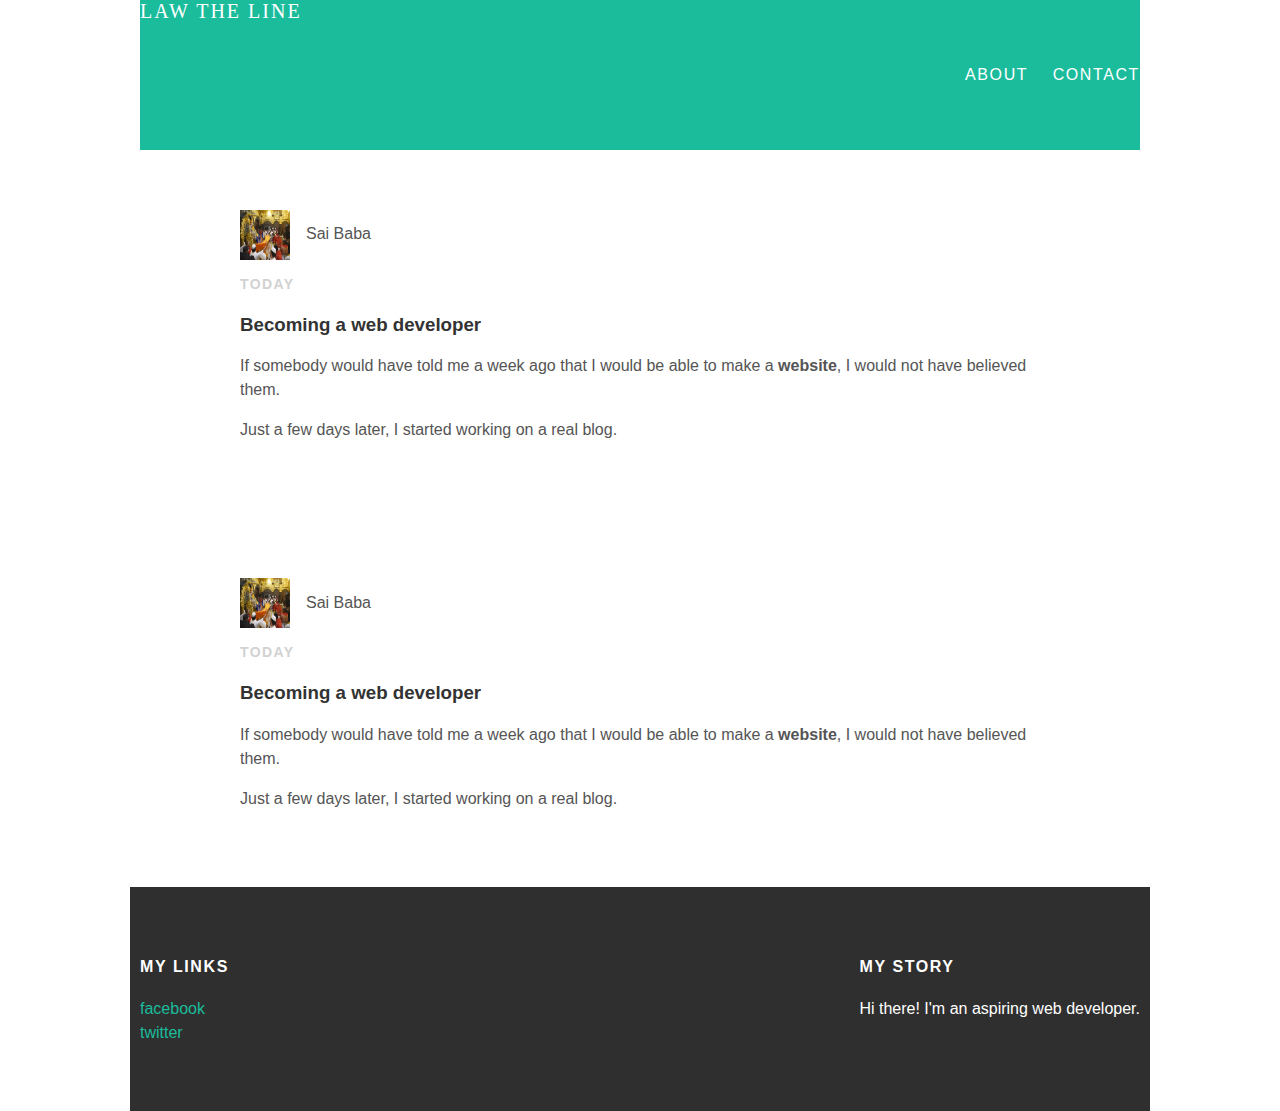
<file: index.html>
<!DOCTYPE html>
<html>
<head>
  <title>Law the Line</title>
  <link rel="stylesheet" type="text/css" href="styles.css">
</head>
<body>
  <div id="header"
    <div class="container">
      <a id="header-title" href="index.html">Law the Line</a>
      <ul id="header-nav">
        <li><a href="about1.html">About</a></li>
        <li><a href="mailto:the.shwetav@gmail.com">Contact</a></li>
        </ul>
      </div>
    </div>
<div id="content"
  <div class="post-container">
  <div class="post">
    <div class="post-author">
      <img src="saibabafull.jpg"><span>Sai Baba</span>
    </div>
    <p class="post-date">Today</p>
    <h3 class="post-title">Becoming a web developer</h3>
    <div class="post-content">
      <p>If somebody would have told me a week ago that I would be able to make a <strong>website</strong>, I would not have believed them.</p>
      <p>Just a few days later, I started working on a real blog.</p>
  </div>
</div>
  </div>   
<div class="container">
  <div class="post">
    <div class="post-author">
      <img src="saibabafull.jpg"><span>Sai Baba</span>
    </div>
    <p class="post-date">Today</p>
    <h3 class="post-title">Becoming a web developer</h3>
    <div class="post-content">
      <p>If somebody would have told me a week ago that I would be able to make a <strong>website</strong>, I would not have believed them.</p>
      <p>Just a few days later, I started working on a real blog.</p>
  </div>
</div>
  </div>
      <div id="footer"
<div class="container">
  <div class="column">
    <h4>My Links</h4>
    <p>
    <a href="https://facebook.com/shwetav.singh">facebook</a>
<br>
<a href="https://twitter.com/shwetavsingh007">twitter</a>
  </p>
  </div>
  <div class="columm">
    <h4>My Story</h4>
    <p>Hi there! I'm an aspiring web developer.</p>
  </div>
  </div>
</div>
</body>
</html>
</file>
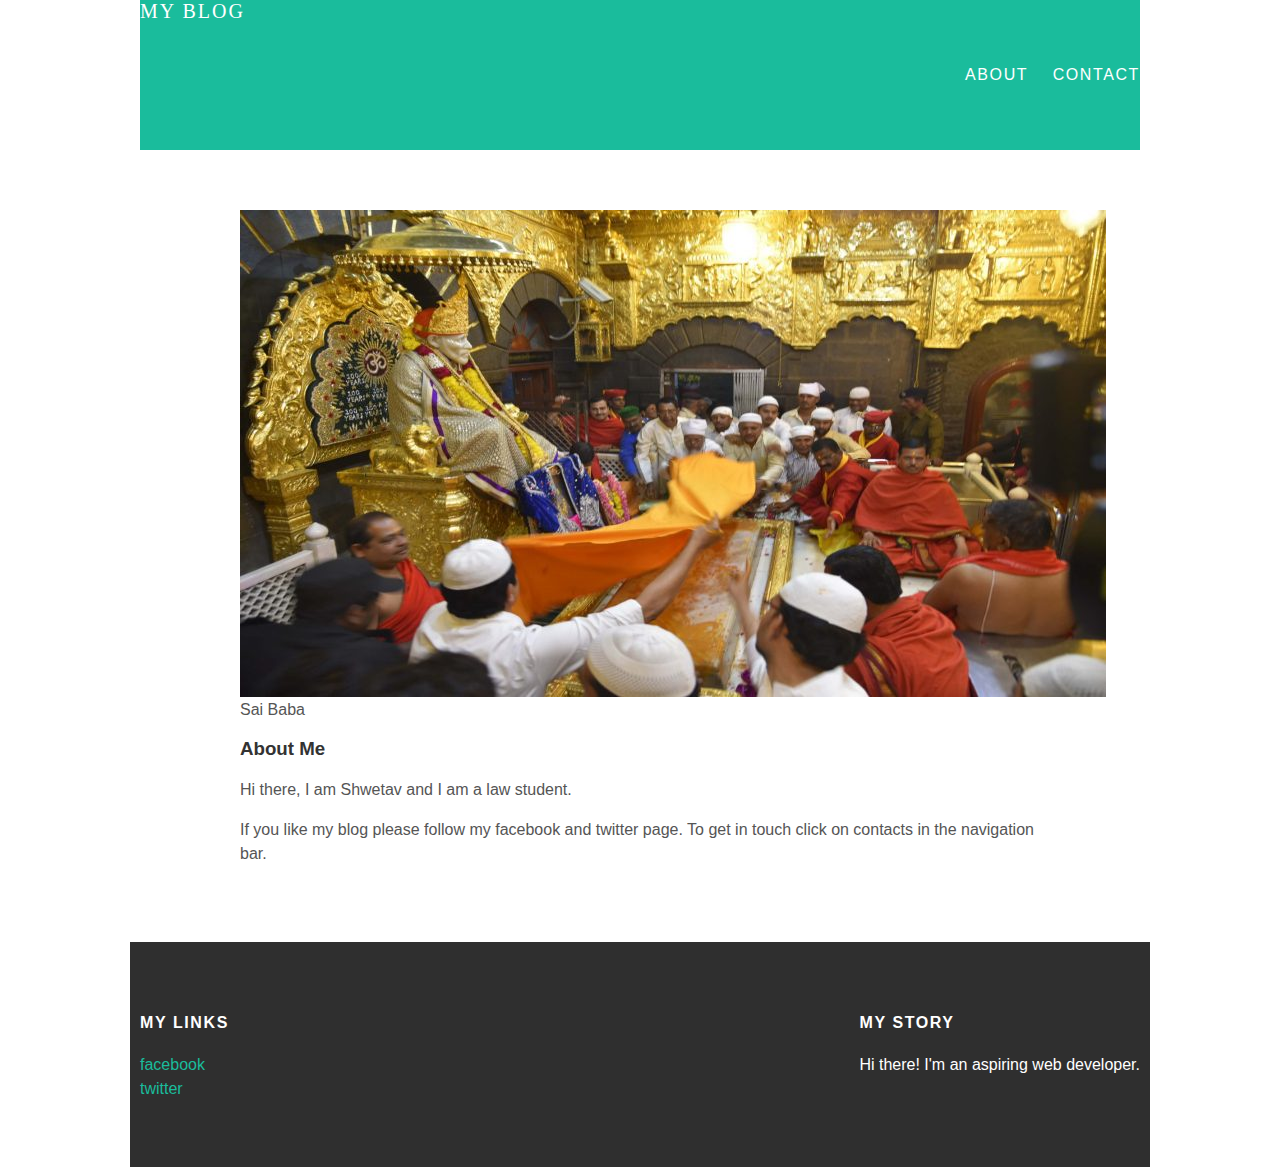
<file: about1.html>
<!DOCTYPE html>
<html>
<head>
  <title>Law the Line</title>
  <link rel="stylesheet" type="text/css" href="styles.css">
</head>
<body>
  <div id="header"
    <div class="container">
      <a id="header-title" href="index.html">My Blog</a>
      <ul id="header-nav">
        <li><a href="about1.html">About</a></li>
        <li><a href="mailto:the.shwetav@gmail.com">Contact</a></li>
        </ul>
      </div>
    </div>
    <div id="content"
<div class="container">
  <div class="about">
    <div class="about-author">
      <img src="saibabafull.jpg"><span>Sai Baba</span>
    </div>
    <h3 class="-title">About Me</h3>
    <div class="about-content">
      <p>Hi there, I am Shwetav and I am a law student.
      <p>If you like my blog please follow my facebook and twitter page. To get in touch click on contacts in the navigation bar.</p>
  </div>
</div>
  </div>
      <div id="footer"
<div class="container">
  <div class="column">
    <h4>My Links</h4>
    <p>
    <a href="http://facebook.com/shwetav.singh">facebook</a>
<br>
<a href="http://twitter.com/shwetavsingh007">twitter</a>
  </p>
  </div>
  <div class="columm">
    <h4>My Story</h4>
    <p>Hi there! I'm an aspiring web developer.</p>
  </div>
  </div>
</div>
</body>
</html>
</file>
<file: styles.css>
@import url(http://fonts.googleapis.com/css?family=Montserrat:400, 700);
body {color: #555;
  margin: 0;
font-family: 'Montserrat', sans-serif;}
#header {background-color: #1abc9c;
  height: 150px;
  line-height: 150px}
#header a{color: white;
  text-decoration: none;
  text-transform: uppercase;
  letter-spacing: 0.1em;}
#header a:hover {color: #222}
#header-title {display: block;
  float: left;
  font: 20px bold;
font-family: cursive;}
#header-nav {display: block;
  float: right;
  margin-top: 0;}
#header-nav li{display: inline;
  padding-left: 20px}
.container {max-width: 1000px;
  margin: 0 auto;}
#footer {background-color: #2f2f2f;
  padding: 50px 0; padding-left: 10px;
  padding-right: 10px;}
.column {min-width: 300px;
  display: inline-block;
vertical-align: top;}
.columm {float:right;}
#footer h4 {color: white;
text-transform: uppercase;
letter-spacing: 0.1em;}
#footer p{color: white;}
a {color: #1abc9c; text-decoration: none;}
a: hover {color: #F6A623}
.post, .about {max-width: 800px;
margin: 0 auto;
padding: 60px 0}
.post-author img{width: 50px;
height: 50px;
vertical-align: middle;}
.post-author span{margin-left: 16px}
.post-date {color: #D2D2D2;
font-size: 14px;
font-weight: bold;
text-transform: uppercase;
letter-spacing: 0.1em}
h1, h2, h3, h4 {color: #333}
p {line-height: 1.5}
</file>
